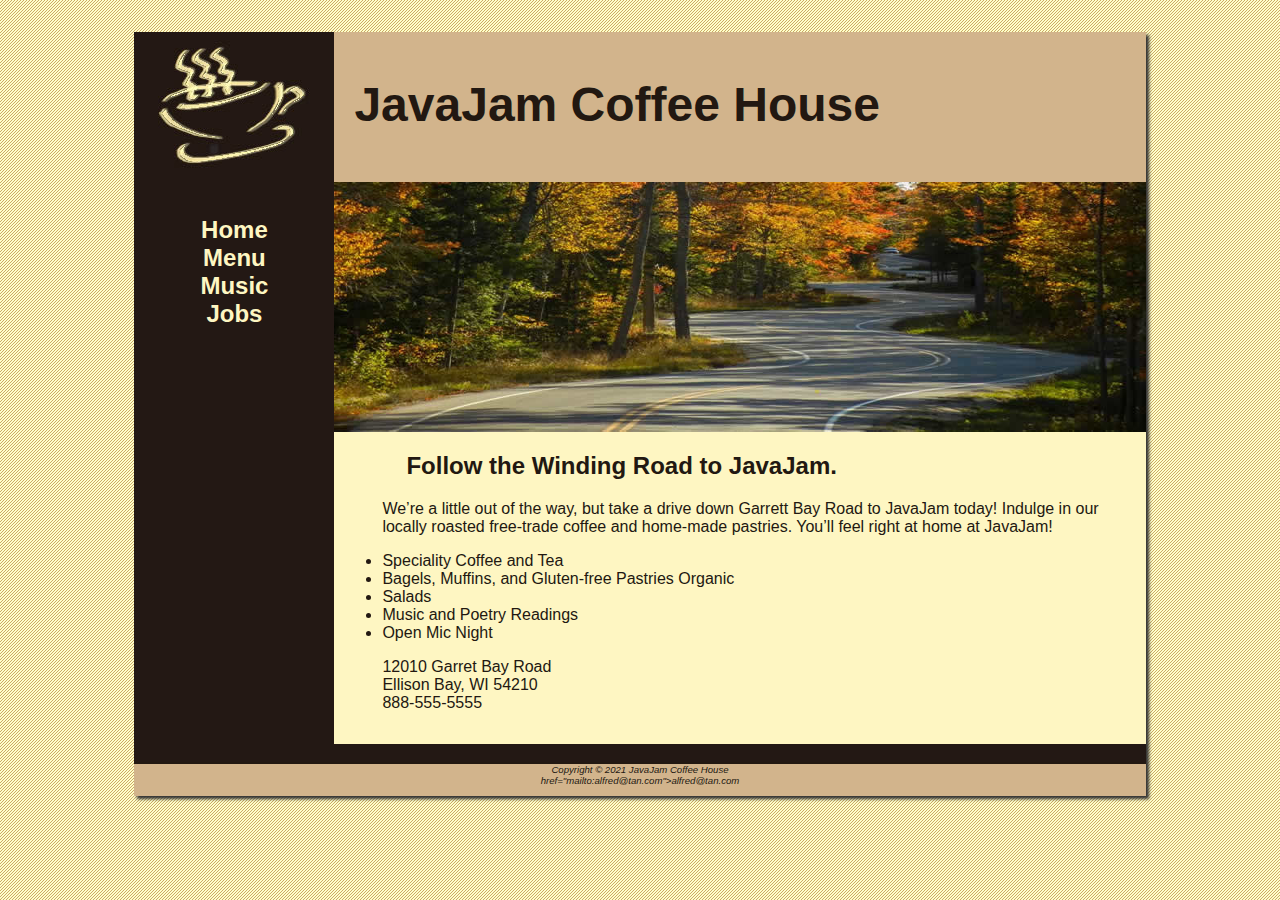
<file: index.html>
<!DOCTYPE html>
<html>
    <head>
        <meta charset="UTF-8">
        <title>JavaJam Coffee House</title>
        <link rel="stylesheet" href="Javajam.css">
    </head>
    <body>
    <div id="wrapper">
        <header>
            <h1>JavaJam Coffee House</h1>
        </header>
        <nav>
        <ul>
            <li><a href="index.html">Home</a></li>
            <li><a href="menu.html">Menu</a></li>
            <li><a href="music.html">Music</a></li>
            <li><a href="jobs.html">Jobs</a></li>
        </ul> 
        </nav>
        <main>
            <!--<img src="images/windingroad.jpg"alt="winding road" height="250" width="" align="right">-->
            <div id="heroroad"></div>
            <h2>Follow the Winding Road to JavaJam.</h2>
            <p>We’re a little out of the way, but take a drive down Garrett Bay Road to JavaJam today! Indulge in our locally roasted free-trade coffee and home-made pastries. You’ll feel right at home at JavaJam!</p>
            <ul>
                <li>Speciality Coffee and Tea</li>
                <li>Bagels, Muffins, and Gluten-free Pastries Organic</li>
                <li>Salads</li>
                <li>Music and Poetry Readings</li>
                <li>Open Mic Night</li>
            </ul>
            <div>
                12010 Garret Bay Road <br>
                Ellison Bay, WI 54210 <br>
                888-555-5555
            </div>
        </main>
        <br>
        <footer>
                Copyright © 2021 JavaJam Coffee House<br>
                <a>href="mailto:alfred@tan.com">alfred@tan.com</a>
        </footer>
    </div>
    </body>
</html>
</file>
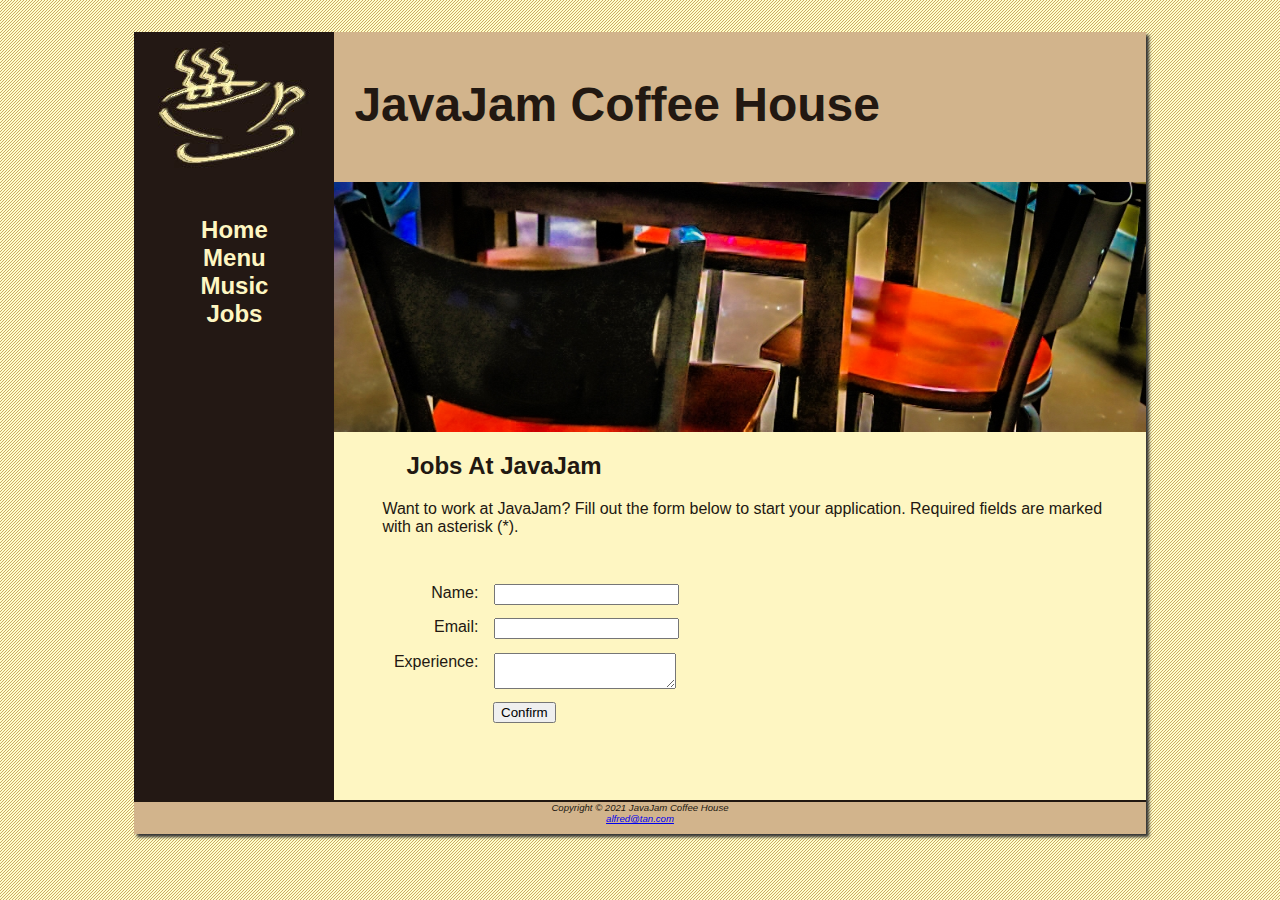
<file: jobs.html>
<!DOCTYPE html>
<html>
    <head>
        <meta charset="UTF-8">
        <title>JavaJam Coffee House Jobs</title>
        <link rel="stylesheet" href="Javajam.css">
    </head>
    <body>
        <div id="wrapper">
        <header>
            <h1>JavaJam Coffee House</h1>
        </header>
        <nav>
        <ul>
            <li><a href="index.html">Home</a></li>
            <li><a href="menu.html">Menu</a></li>
            <li><a href="music.html">Music</a></li>
            <li><a href="jobs.html">Jobs</a></li>
        </ul>
        </nav>
        <main>
            <div id="herojobs"></div>
            <h2>Jobs At JavaJam</h2>
            <p>Want to work at JavaJam? Fill out the form below to start your application. Required fields are marked with an asterisk (*). </p>
            <form method="POST" action="https://webdevbasics.net/scripts/javajam8.php">
                <label for="myName">Name:</label>
                <input type="text" id="myName" name="myName" required="required">
                <label for="myEmail">Email:</label>
                <input type="email" id="myEmail" name="myEmail" required="required">
                <label for="myExperience">Experience:</label>
                <textarea name="myExperience" id="myExperience" rows="2" cols="20" required="required"></textarea>
                <input type="submit" value="Confirm" id="mySubmit">
            </form>
        </main>
        <footer>
                <i>Copyright © 2021 JavaJam Coffee House<br>
                <a href="mailto:alfred@tan.com">alfred@tan.com</a></i>
        </footer>
    </div>
    </body>
</html>
</file>
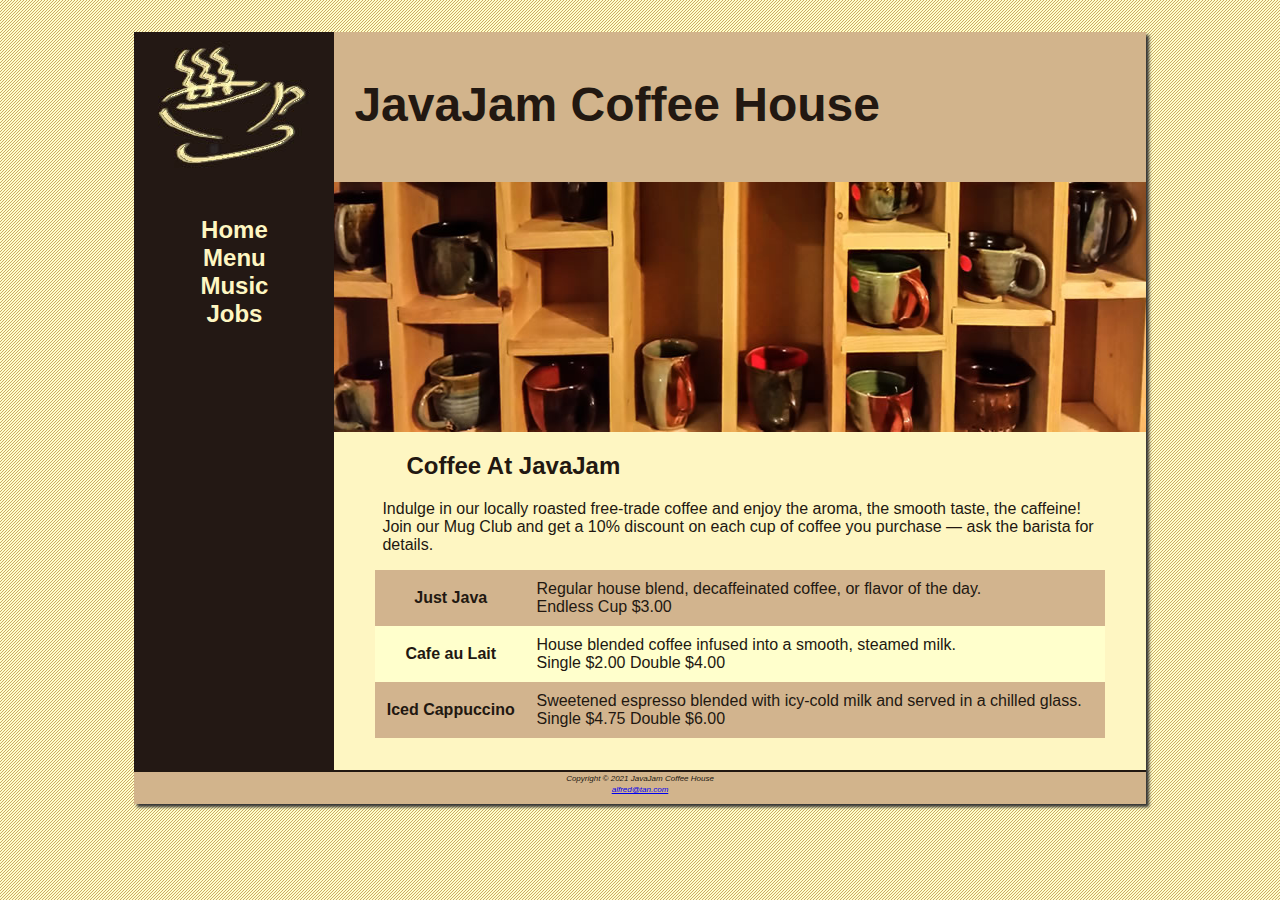
<file: menu.html>
<!DOCTYPE html>
<html>
    <head>
        <meta charset="UTF-8">
        <title>JavaJam Coffee House Menu</title>
        <link rel="stylesheet" href="Javajam.css">
    </head>
    <body>
        <div id="wrapper">
        <header>
            <h1>JavaJam Coffee House</h1>
        </header>
        <nav>
        <ul>
            <li><a href="index.html">Home</a></li>
            <li><a href="menu.html">Menu</a></li>
            <li><a href="music.html">Music</a></li>
            <li><a href="jobs.html">Jobs</a></li>
        </ul>
        </nav>
        <main>
            <!--<img src="images/mugs.jpg" alt="Mugs" height="250" width="" align="right">-->
            <div id="heromugs"></div>
            <h2>Coffee At JavaJam</h2>
            <p>Indulge in our locally roasted free-trade coffee and enjoy the aroma, the smooth taste, the caffeine! Join our Mug Club and get a 10% discount on each cup of coffee you purchase &mdash; ask the barista for details.</p>
           <!--<dl>
               <dt><strong>Just Java</strong></dt>
               <dd>Regular house blend, decaffeinated coffee, or flavor of the day.</dd>
               <dd>Endless Cup $3.00</dd>
               <dt><strong>Cafe au Lait</strong></dt>
               <dd>House blended coffee infused into a smooth, steamed milk.</dd>
               <dd>Single $2.00 Double $4.00</dd>
               <dt><strong>Iced Cappuccino</strong></dt>
               <dd>Sweetened espresso blended with icy-cold milk and served in a chilled glass.</dd>
               <dd>Single $4.75 Double $6.00</dd>
           </dl>-->
           <table>
               <tr>
                   <th>Just Java</th>
                   <td>Regular house blend, decaffeinated coffee, or flavor of the day.<br>Endless Cup $3.00</td>
               </tr>
               <tr>
                   <th>Cafe au Lait</th>
                   <td>House blended coffee infused into a smooth, steamed milk.<br>Single $2.00 Double $4.00</td>
               </tr>
               <tr>
                   <th>Iced Cappuccino</th>
                   <td>Sweetened espresso blended with icy-cold milk and served in a chilled glass.<br>Single $4.75 Double $6.00</td>
               </tr>
           </table>
        </main>
        <footer>
            <small>
                <i>Copyright © 2021 JavaJam Coffee House<br>
                <a href="mailto:alfred@tan.com">alfred@tan.com</a></i>
            </small>
        </footer>
    </div>
    </body>
</html>
</file>
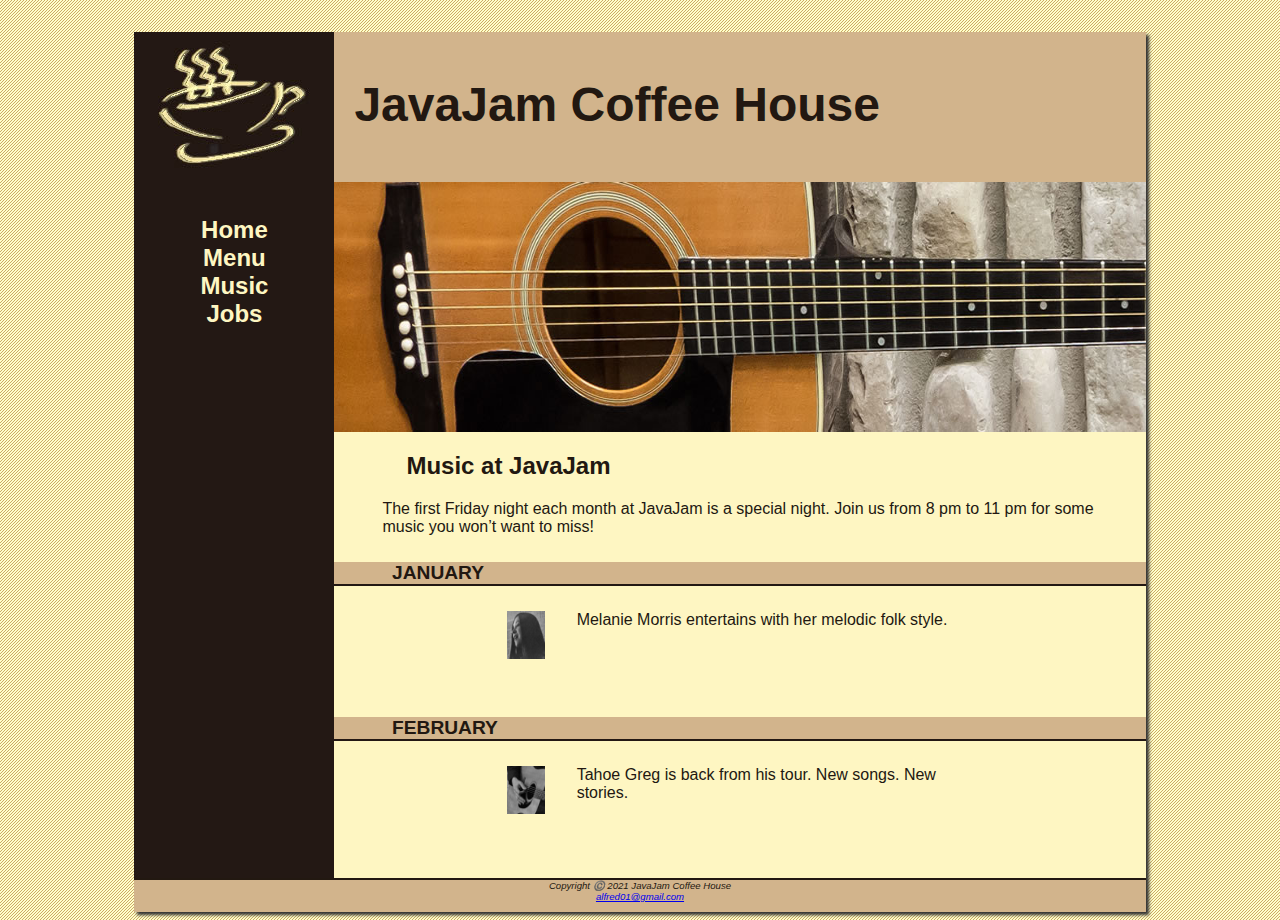
<file: music.html>
<!DOCTYPE html>
<html>
<head>
    <meta charset="utf-8">
<title>JavaJam Coffee House Music</title>
<link rel="stylesheet" href="Javajam.css">
</head>
<body>
    <div id= "wrapper">
    <header><h1>JavaJam Coffee House</h1>
    </header>
    <nav>
        <ul>
            <li><a href="index.html">Home</a></li>
            <li><a href="menu.html">Menu</a></li>
            <li><a href="music.html">Music</a></li>
            <li><a href="jobs.html">Jobs</a></li>
        </ul>
    </nav>
    <main>
        <div id="heroguitar"></div>
        <h2>Music at JavaJam</h2>
        <p>The first Friday night each month at JavaJam is a special night. Join us from 8 pm to 11 pm for some music you won’t want to miss!</p>
        <h4>January</h4>
        <div class="details">
            <a href="images/melanie.jpg"><img class="floatleft" src="images/melaniethumb.jpg" alt="Melanie Morris" width="80px" height="80px"></a>
            Melanie Morris entertains with her melodic folk style.
        </div>
        <h4>February</h4>
        <div class="details">
            <a href="images/greg.jpg"><img class="floatleft" src="images/gregthumb.jpg" alt="Tahoe Greg" width="80px" height="80px"></a>
           Tahoe Greg is back from his tour. New songs. New stories.
        </div>
            
        
        
    </main>
        <footer>
            Copyright ©️ 2021 JavaJam Coffee House
        <br>
            <a href="mailto: alfred01@gmail.com">alfred01@gmail.com</a>
        </footer>

  </div>
</body>
</html>
</file>
<file: Javajam.css>
* {
    box-sizing: border-box;
}

header, nav, main, footer{
    display: block;
}

#heroroad {
    background-image: url('images/heroroad.jpg');
    background-size: 100% 100%;
    height: 250px;
}

#heromugs {
    background-image: url('images/heromugs.jpg');
    background-size: 100% 100%;
    height: 250px;
}

#heroguitar {
    background-image: url('images/heroguitar.jpg');
    background-size: 100% 100%;
    height: 250px;
}
body{
    background-color: #FCEBB6;
    color: #221811;
    font-family: Verdana, Arial, sans-serif;
    background-image: url('images/background.gif');
}

header{
    background-color: #D2B48C;
    /*text-align: center;*/
    height: 150px;
    background-image: url('images/javajamlogo.jpg');
    background-repeat: no-repeat;
    /*background-size: 150px 150px;*/
}

h1{
    /*line-height: 200%;*/
    padding-top: 45px;
    padding-left: 220px;
    font-size: 3em;
}
nav{
    text-align: center;
    font-weight: bold;
    font-size: 1.5em;
    padding-top: 10px;
    float: left;
    width: 200px;
}
footer{
    background-color: #D2B48C;
    font-size: .60em;
    text-align: center;
    font-style: italic;
    padding-bottom: 10px;
    border-top: 2px solid #221811   ;
}
#wrapper{
    width: 80%;
    margin-left: auto;
    margin-right: auto;
    /*background-color:#FEF6C2;*/
    background-color:#231814;
    min-width: 900px;
    max-width: 1280px;
    box-shadow: 3px 3px 3px #333333;   
}

nav a {
    text-decoration: none;
}

nav a:link {
    color: #FEF6C2
}

nav a:visited {
    color: #D2B48C
}

nav a:hover {
    color: #CC9933
}

nav ul {
    list-style-type: none;
    padding-left: 0;
}


h4 {
    background-color: #d2b48c;
    font-size: 1.2em;
    padding-left: .5em;
    padding-bottom: .25em;
    text-transform: uppercase;
    border-bottom: 2px solid #231814;
    padding-bottom: 0;
    clear: left;

}

main {
    padding-left: 0;
    padding-right: 0;
    padding-bottom: 2em;
    padding-top: 0;
    margin-left: 200px;
    background-color: #FEF6C2;
}

main h2, main h3, main h4, main p, main div, main ul, main dl {
    padding-left: 3em;
    padding-right: 2em;
}

.details {
    padding-left: 20%;
    padding-right: 20%;
    overflow: auto;
}

img {
    padding-left: 10px;
    padding-right: 10px;
}

.floatleft {
    float: left;
    padding-right: 2em;
    padding-bottom: 2em;
}

table{
    margin-left:auto;
    margin-right:auto;
    width: 90%;
    border-spacing: 0;
    background-color: #FFFFCC;
}

td, th{
    padding: 10px;
}

tr:nth-of-type(odd){
    background-color: #D2B48E;
}

form{
    padding: 2em;
}

label{
    float: left;
    display: block; 
    text-align: right;
    width: 8em;
    padding-right: 1em;
}

input, textarea{
    display: block;
    margin-bottom: 1em;
}

#mySubmit{
    margin-left: 9.5em;
}

#herojobs{
    height: 250px;
    background-image: url('images/herojobs.jpg');
    background-size: 100% 100%;
}
</file>
